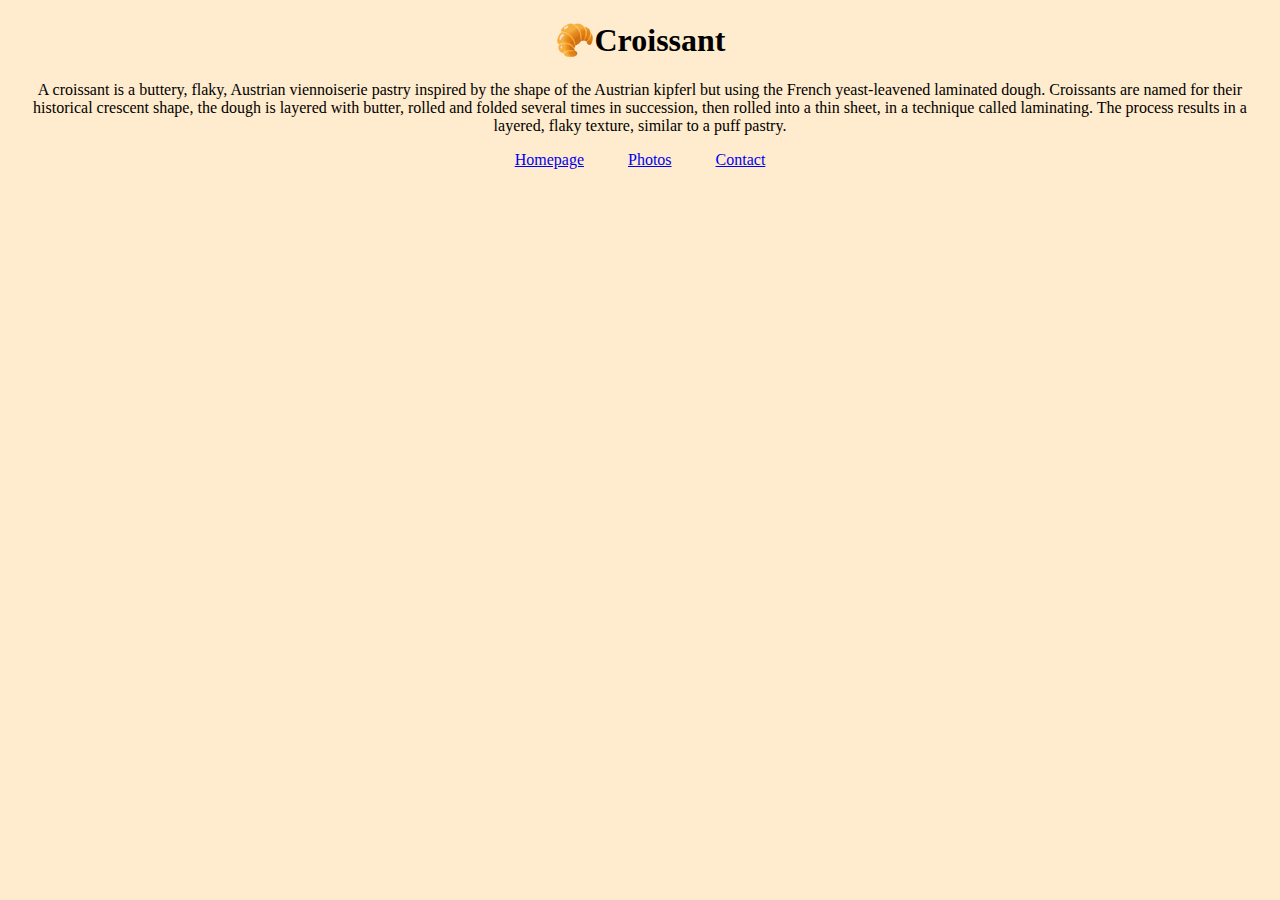
<file: index.html>
<!DOCTYPE html>
<html lang="en">
  <head>
    <meta charset="UTF-8" />
    <meta http-equiv="X-UA-Compatible" content="IE=edge" />
    <meta name="viewport" content="width=device-width, initial-scale=1.0" />
    <meta name="description" content="Learn more about croissants" />
    <title>Croissant.com - Homepage</title>
    <link rel="stylesheet" href="css/styles.css" />
  </head>
  <body>
    <h1>🥐Croissant</h1>
    <p>
      A croissant is a buttery, flaky, Austrian viennoiserie pastry inspired by
      the shape of the Austrian kipferl but using the French yeast-leavened
      laminated dough. Croissants are named for their historical crescent shape,
      the dough is layered with butter, rolled and folded several times in
      succession, then rolled into a thin sheet, in a technique called
      laminating. The process results in a layered, flaky texture, similar to a
      puff pastry.
    </p>

    <footer>
      <a class="nav-link" href="/index.html" title="Shecodes Homepage"
        >Homepage</a
      >
      <a class="nav-link" href="/photo.html" title="Shecodes Photos">Photos</a>
      <a class="nav-link" href="/contact.html" title="Shecodes Contact"
        >Contact</a
      >
    </footer>
  </body>
</html>
</file>
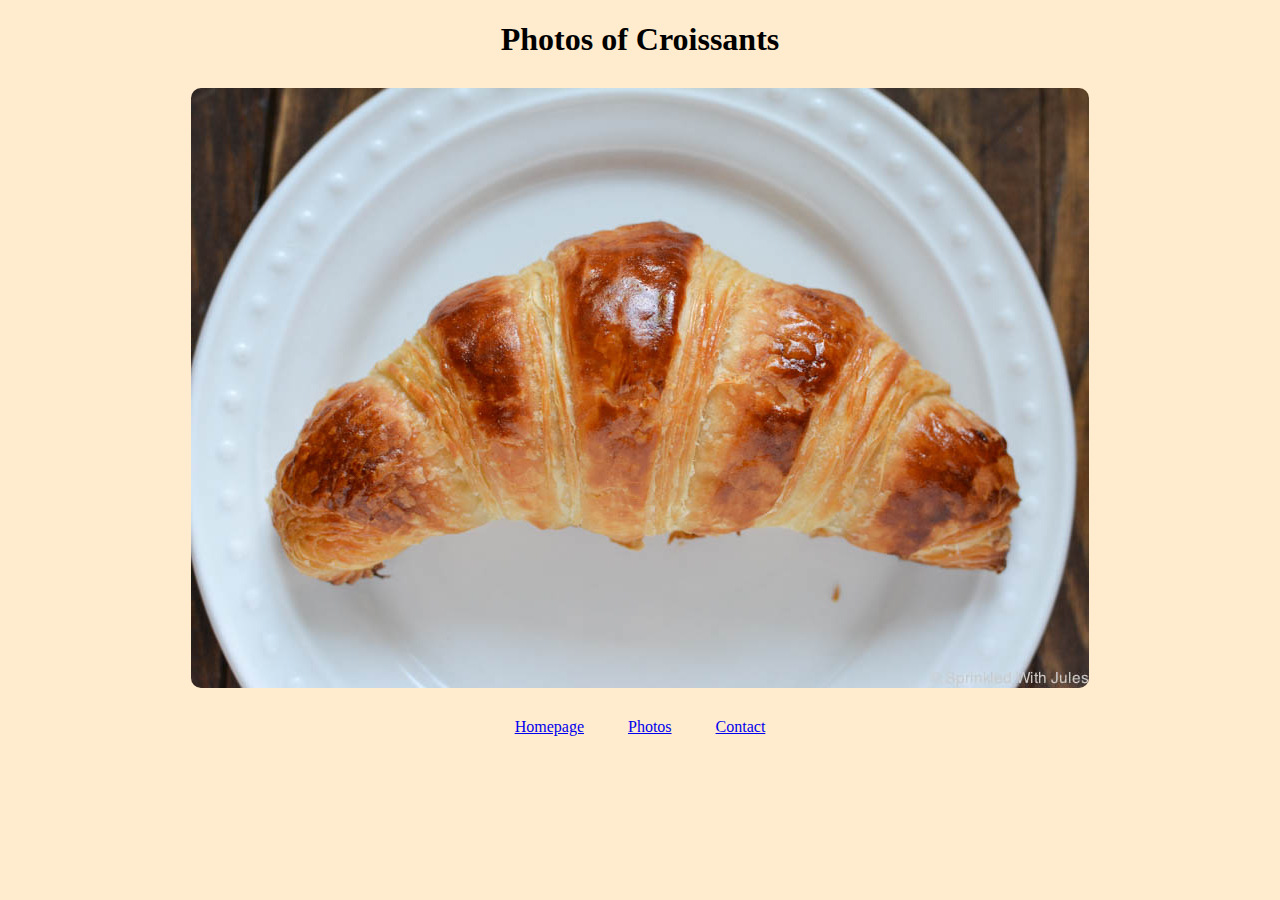
<file: photo.html>
<!DOCTYPE html>
<html lang="en">
  <head>
    <meta charset="UTF-8" />
    <meta http-equiv="X-UA-Compatible" content="IE=edge" />
    <meta name="viewport" content="width=device-width, initial-scale=1.0" />
    <title>Croissant.com - Photos</title>
    <link rel="stylesheet" href="css/styles.css" />
  </head>
  <body>
    <h1>Photos of Croissants</h1>
    <img src="images/croissant.jpeg" alt="croissant" />

    <footer>
      <a class="nav-link" href="/index.html" title="Shecodes Homepage"
        >Homepage</a
      >
      <a class="nav-link" href="/photo.html" title="Shecodes Photos">Photos</a>
      <a class="nav-link" href="/contact.html" title="Shecodes Contact"
        >Contact</a
      >
    </footer>
  </body>
</html>
</file>
<file: css/styles.css>
h1 {
  text-align: center;
}

p {
  text-align: center;
}

.nav-link {
  margin: 20px;
}

footer {
  text-align: center;
}

img {
  max-width: 100%;
  border-radius: 10px;
  display: block;
  margin: 30px auto;
}

body {
  background-color: blanchedalmond;
}
</file>
